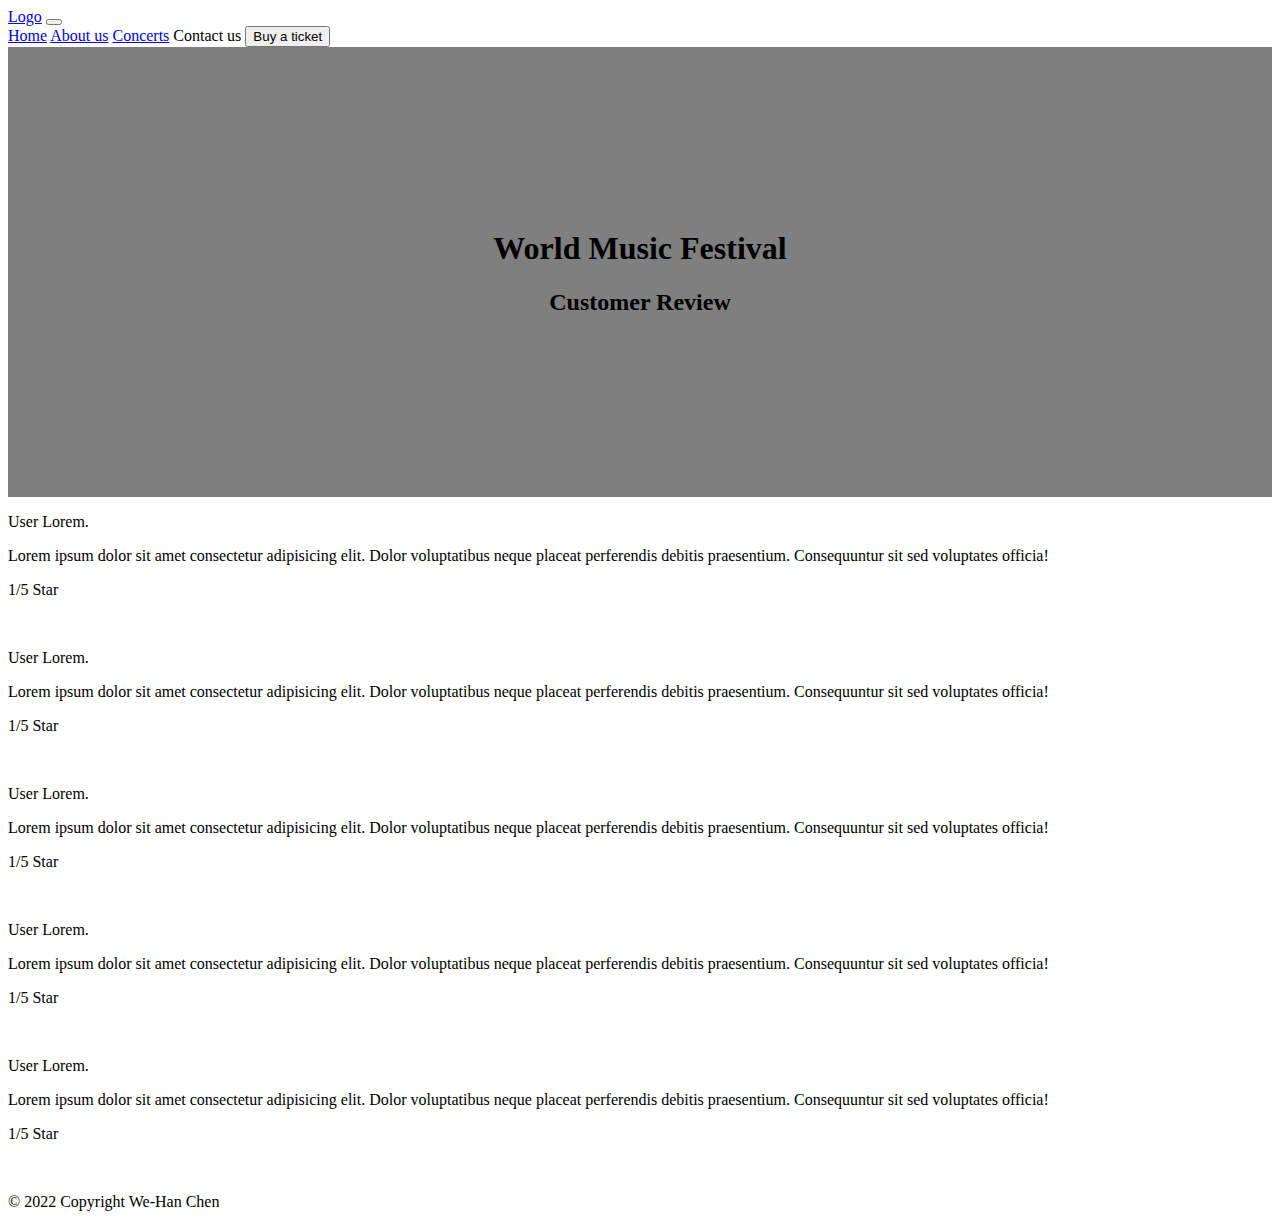
<file: customer.html>
<!DOCTYPE html>
<html lang="en">
<head>
    <meta charset="UTF-8">
    <meta http-equiv="X-UA-Compatible" content="IE=edge">
    <meta name="viewport" content="width=device-width, initial-scale=1.0">
    <link rel="stylesheet" href="styles/styles.css">
    <link href="https://cdn.jsdelivr.net/npm/bootstrap@5.2.0-beta1/dist/css/bootstrap.min.css" rel="stylesheet" integrity="sha384-0evHe/X+R7YkIZDRvuzKMRqM+OrBnVFBL6DOitfPri4tjfHxaWutUpFmBp4vmVor" crossorigin="anonymous">
    <title>Customer Review</title>
</head>
<body>
    <script src="index.js"></script>
    <nav class="navbar navbar-expand-lg bg-light">
        <div class="container-fluid">
          <a class="navbar-brand" href="#">Logo</a>
          <button class="navbar-toggler" type="button" data-bs-toggle="collapse" data-bs-target="#navbarNavAltMarkup" aria-controls="navbarNavAltMarkup" aria-expanded="false" aria-label="Toggle navigation">
            <span class="navbar-toggler-icon"></span>
          </button>
          <div class="collapse navbar-collapse" id="navbarNavAltMarkup">
            <div class="navbar-nav">
              <a class="nav-link active" aria-current="page" href="index.html">Home</a>
              <a class="nav-link" href="#">About us</a>
              <a class="nav-link" href="#">Concerts</a>
              <a class="nav-link">Contact us</a>
            <button class="btn btn-success">Buy a ticket</button>
            </div>
          </div>
        </div>
      </nav>
      <div class="hero-image">
        <div class="hero-text">
          <h1>World Music Festival</h1>
          <h2>Customer Review</h2>
        </div>
    </div>
    <section>
        <p>User Lorem.</p>
        <p>Lorem ipsum dolor sit amet consectetur adipisicing elit. Dolor voluptatibus neque placeat perferendis debitis praesentium. Consequuntur sit sed voluptates officia!</p>
        <p>1/5 Star</p>
      <br>
        <p>User Lorem.</p>
        <p>Lorem ipsum dolor sit amet consectetur adipisicing elit. Dolor voluptatibus neque placeat perferendis debitis praesentium. Consequuntur sit sed voluptates officia!</p>
        <p>1/5 Star</p>
      <br>
        <p>User Lorem.</p>
        <p>Lorem ipsum dolor sit amet consectetur adipisicing elit. Dolor voluptatibus neque placeat perferendis debitis praesentium. Consequuntur sit sed voluptates officia!</p>
        <p>1/5 Star</p>
      <br>
        <p>User Lorem.</p>
        <p>Lorem ipsum dolor sit amet consectetur adipisicing elit. Dolor voluptatibus neque placeat perferendis debitis praesentium. Consequuntur sit sed voluptates officia!</p>
        <p>1/5 Star</p>
      <br>
      <p>User Lorem.</p>
        <p>Lorem ipsum dolor sit amet consectetur adipisicing elit. Dolor voluptatibus neque placeat perferendis debitis praesentium. Consequuntur sit sed voluptates officia!</p>
        <p>1/5 Star</p>
      <br>
    </section>
      <div class="text-bg-dark text-center p-2">
        <footer>
          <p>&copy; 2022 Copyright We-Han Chen</p>
      </footer>
      </div>
      <script src="https://cdn.jsdelivr.net/npm/bootstrap@5.2.0-beta1/dist/js/bootstrap.bundle.min.js" integrity="sha384-pprn3073KE6tl6bjs2QrFaJGz5/SUsLqktiwsUTF55Jfv3qYSDhgCecCxMW52nD2" crossorigin="anonymous"></script>
</body>
</html>
</file>
<file: styles/styles.css>
.hero-text {
  text-align: center;
  position: absolute;
  top: 50%;
  left: 50%;
  -webkit-transform: translate(-50%, -50%);
          transform: translate(-50%, -50%);
}

.hero-image {
  background-image: -webkit-gradient(linear, left top, left bottom, from(rgba(0, 0, 0, 0.5)), to(rgba(0, 0, 0, 0.5))), url("https://media.istockphoto.com/photos/confetti-fireworks-above-the-crowd-on-music-festival-picture-id1148471940?k=20&m=1148471940&s=612x612&w=0&h=HhmWcBufi1V5MoseF4okStnU4eCOWazLP5RFWdVcGZU=");
  background-image: linear-gradient(rgba(0, 0, 0, 0.5), rgba(0, 0, 0, 0.5)), url("https://media.istockphoto.com/photos/confetti-fireworks-above-the-crowd-on-music-festival-picture-id1148471940?k=20&m=1148471940&s=612x612&w=0&h=HhmWcBufi1V5MoseF4okStnU4eCOWazLP5RFWdVcGZU=");
  height: 50vh;
  background-position: center;
  background-repeat: no-repeat;
  background-size: cover;
  position: relative;
}

img {
  width: 400px;
  height: 300px;
}

.myclass {
  background-color: lightgrey;
}
/*# sourceMappingURL=styles.css.map */
</file>
